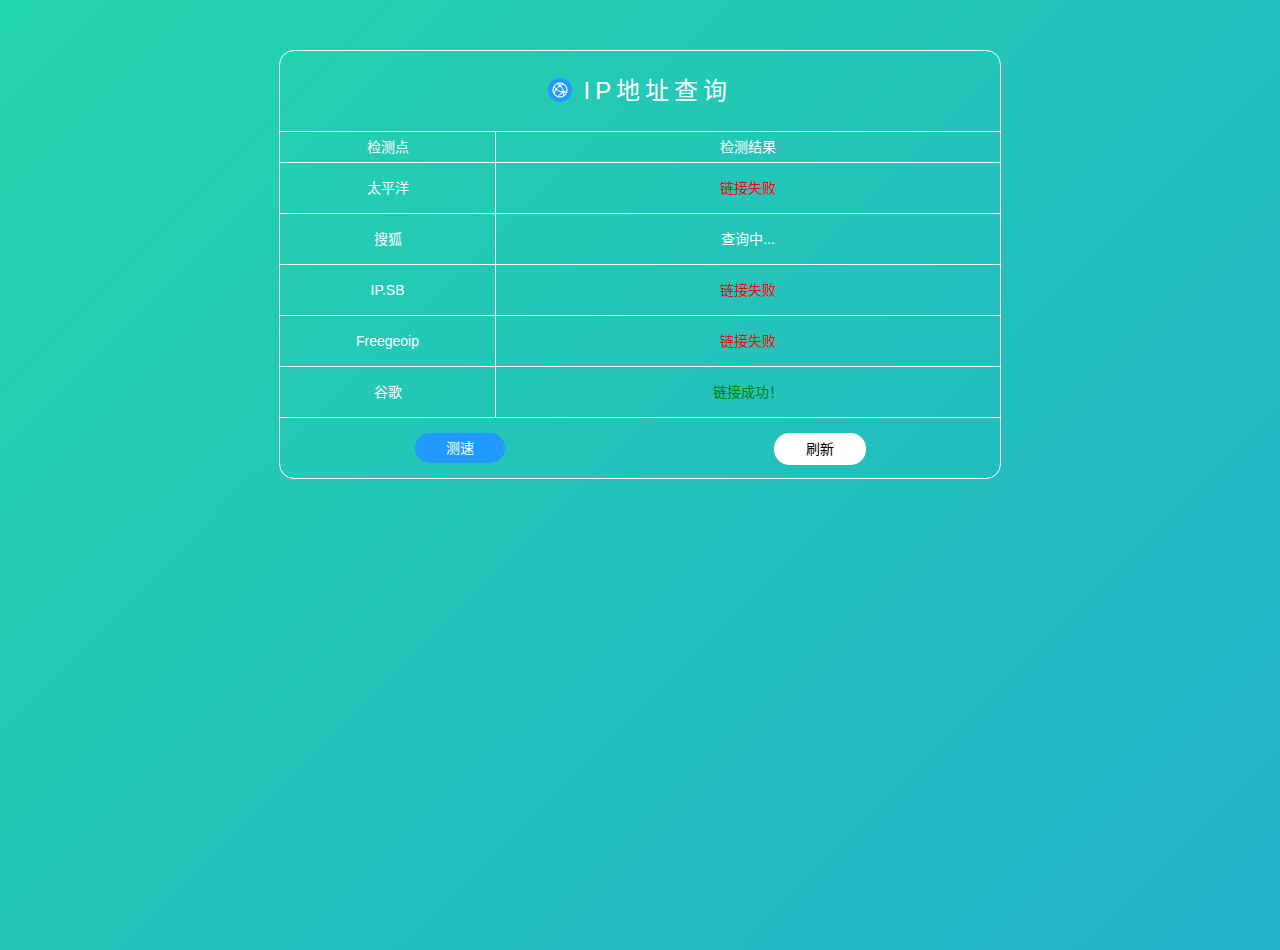
<file: ip/index.html>
<!DOCTYPE html>
<html lang="zh-cn">

<head>
    <meta charset="UTF-8">
    <meta name="viewport" content="width=device-width, user-scalable=no, initial-scale=1.0, maximum-scale=1.0, minimum-scale=1.0">
    <meta http-equiv="Content-Security-Policy" content="upgrade-insecure-requests">
    <title>IP检测</title>
    <link rel="icon" href="logo.png" sizes="192x192" />
    <link rel="icon" href="logo.png" sizes="32x32" />
    <link rel="apple-touch-icon-precomposed" href="logo.png" />
    <meta name="msapplication-TileImage" content="logo.png" />
    <link rel="shortcut icon" href="logo.png" type="image/x-icon">
    <meta name="referrer" content="no-referrer" />
    <meta http-equiv="X-UA-Compatible" content="IE=9; IE=8; IE=7; IE=EDGE;chrome=1">
    <meta http-equiv="Cache-Control" content="no-transform" />
    <meta http-equiv="Cache-Control" content="no-siteapp" />
    <!-- 强制移动设备以app模式打开页面(即在移动设备下全屏，仅支持部分浏览器) -->
    <meta name="apple-mobile-web-app-capable" content="yes">
    <meta name="apple-touch-fullscreen" content="yes">
    <meta name="apple-mobile-web-app-status-bar-style" content="black">
    <meta name="full-screen" content="yes">
    <!--UC强制全屏-->
    <meta name="browsermode" content="application">
    <!--UC应用模式-->
    <meta name="x5-fullscreen" content="true">
    <!--QQ强制全屏-->
    <meta name="x5-page-mode" content="app">
    <!--QQ应用模式-->
    <style>
    * {
        padding: 0;
        margin: 0;
        outline: none;
    }

    html,
    body {
        width: 100%;
        height: 100%;
    }

    body {
        /*  background: #fff;*/
        color: #fff;
    }

    body {
        background: linear-gradient(-45deg, #ee7752, #e73c7e, #23a6d5, #23d5ab);
        background-size: 400% 400%;
        animation: gradient 15s ease infinite;
    }

    @keyframes gradient {
        0% {
            background-position: 0% 50%;
        }

        50% {
            background-position: 100% 50%;
        }

        100% {
            background-position: 0% 50%;
        }
    }

    img {
        vertical-align: middle;
        margin-top: -2px;
    }

    ul {
        list-style: none;
        width: calc(100% - 60px);
        max-width: 720px;
        line-height: 26px;
        position: relative;
        margin: 50px auto 0;
        display: block;
        border: 1px solid #fff;
        border-radius: 15px;
    }

    li {
        width: 100%;
        display: block;
        float: left;
        text-align: center;
        font-family: Helvetica, Arial, sans-serif;
        font-size: 14px;
        border-bottom: 1px solid #fff;
        height: 50px;
        line-height: 50px;
    }

    li:nth-child(2) {
        height: 30px;
        line-height: 30px;
    }

    li:last-child {
        border: none;
        clear: both;
        float: none;
    }

    span {
        display: block;
        width: 70%;
        float: left;
        height: 100%;
        overflow: hidden;
    }

    li span:nth-child(1) {
        border-right: 1px solid #fff;
        width: calc(30% - 1px);
    }

    span a {
        display: block;
        width: 90px;
        height: 30px;
        font-size: 14px;
        line-height: 30px;
        border: 1px solid #fff;
        border-radius: 15px;
        color: #000;
        cursor: pointer;
        overflow: hidden;
        margin: 15px auto 0;
        text-decoration: none;
        background:#fff;
    }

    span a:active {
        border-color: #fff;
        box-shadow: 0 1px 20px 0 rgba(60, 60, 60, 0.1)
    }

    .flag {
        display: inline-block;
        height: 12px;
    }

    .other {
        width: 100%;
        margin: 20px auto;
        font-size: 12px;
        line-height: 30px;
        text-align: center;
    }
    </style>
    <script src="https://cdn.jsdelivr.net/npm/jquery@3.3.1/dist/jquery.min.js"></script>
</head>

<body>
    <ul>
        <li style="font-size: 24px; height: 80px; line-height: 80px; letter-spacing: 5px;"><img src="logo.png" height="24" style="display: inline-block; margin-top: -6px; border-radius: 50%;"> IP地址查询</li>
        <li>
            <span height="30" width="20%">检测点</span>
            <span width="40%">检测结果</span>
        </li>
        <li>
            <span>太平洋</span>
            <span id="pconline">查询中...
            </span>
        </li>
        <li>
            <span>搜狐</span>
            <span id="sohu">查询中...
            </span>
        </li>
        <li>
            <span>IP.SB</span>
            <span id="ipsb">查询中...
            </span>
        </li>
        <li>
            <span>Freegeoip</span>
            <span id="freegeoip">查询中...
            </span>
        </li>
        <li>
            <span>谷歌</span>
            <span id="appspot">查询中...
            </span>
        </li>
        <li style="height: 60px;">
            <span style="border: none; width: 50%;">
                <a style="background: #29f; color: #fff; border: none;" href="https://5iux.speedtestcustom.com/" target="_blank">测速</a>
            </span>
            <span style="border: none; width: 50%;">
                <a href="javascript:window.location.reload();">刷新</a>
            </span>
        </li>
    </ul>
    <script>
    $(document).ready(function() {
        $.ajax({
            //太平洋 ip接口
            url: "https://whois.pconline.com.cn/ipJson.jsp",
            dataType: "jsonp",
            timeout: 5000,
            success: function(re) {
                $("#pconline").html(re.ip + "&nbsp;|&nbsp;" + re.city);
            },
            error: function() {
                $("#pconline").html("<font color='red'>链接失败</font>");
            },
            complete: function() {},
        });
        $.ajax({
            url: "https://api-ipv4.ip.sb/geoip",
            dataType: "jsonp",
            timeout: 5000,
            success: function(re) {
                $("#ipsb").html(re.ip + "&nbsp;|&nbsp;" + re.country + "&nbsp;&nbsp;<img class='flag' src='https://cdn.jsdelivr.net/gh/5iux/dyimg/flag/" + re.country_code+".svg'>");
            },
            error: function() {
                $("#ipsb").html("<font color='red'>链接失败</font>");
            },
            complete: function() {},
        });
        $.ajax({
            url: "https://freegeoip.app/json/",
            dataType: "jsonp",
            timeout: 5000,
            success: function(re) {
                $("#freegeoip").html(re.ip + "&nbsp;|&nbsp;" + re.country_code + "&nbsp;&nbsp;<img class='flag' src='https://cdn.jsdelivr.net/gh/5iux/dyimg/flag/" + re.country_code+".svg'>");
            },
            error: function() {
                $("#freegeoip").html("<font color='red'>链接失败</font>");
            },
            complete: function() {},
        });

        function ping(url) {
            var img = new Image();
            var start = new Date().getTime();
            img.src = url + start;
            var flag = false; //无法访问
            img.onload = function() {
                flag = true;
                $("#appspot").html("<font color='green'>链接成功！</font>");
            };
            img.onerror = function() {
                flag = true;
                $("#appspot").html("<font color='green'>链接成功！</font>");
            };
            var timer = setTimeout(function() {
                if (!flag) { //如果真的无法访问
                    flag = false;
                    $("#appspot").html("<font color='red'>链接失败</font>");
                }
            }, 1500);
        }

        $.ajax({
            url: "https://ipquery.et.r.appspot.com",
            dataType: "jsonp",
            timeout: 5000,
            success: function(re) {
                $("#appspot").html(re.address + "&nbsp;|&nbsp;" + re.geographical + "&nbsp;&nbsp;" + re.flag);
            },
            error: function(re) {
                var d = new Date().getTime();
                ping('https://www.google.com/favicon.ico?t=' + d);

                //$("#appspot").html("<font color='red'>链接失败</font>");
            },
            complete: function() {},
        });
    });
    </script>
    <script src="https://pv.sohu.com/cityjson?ie=utf-8"></script>
    <script>
    $("#sohu").html(returnCitySN.cip + "&nbsp;|&nbsp;" + returnCitySN.cname);
    </script>
</body>

</html>
</file>
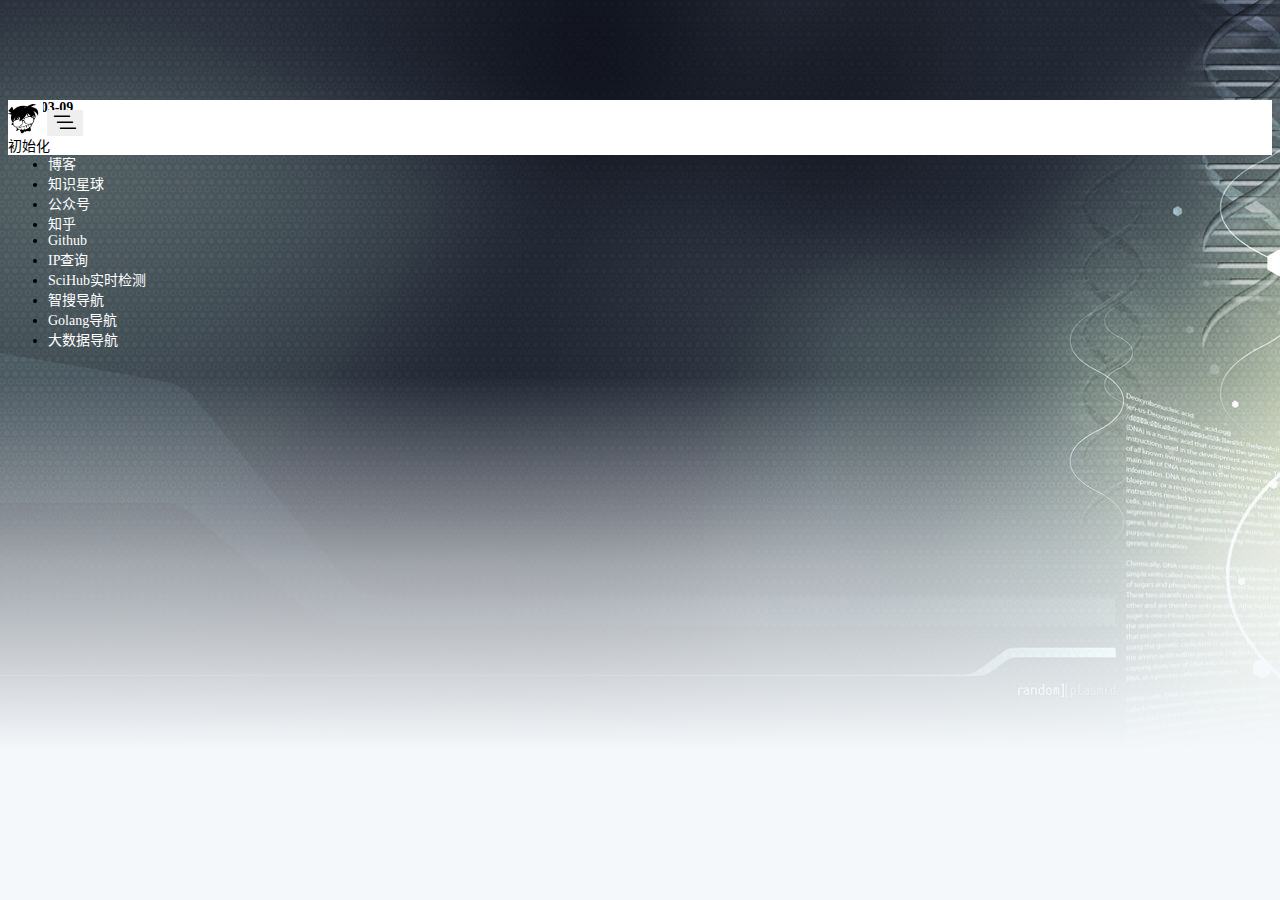
<file: news.html>
<!DOCTYPE html>
<html lang="zh-CN">

<head>
    <meta charset="UTF-8">
    <meta name="viewport"
        content="width=device-width, user-scalable=no, initial-scale=1.0, maximum-scale=1.0, minimum-scale=1.0">
    <title>生信导航</title>
    <link rel="shortcut icon" href="32.png" />
    <meta name="apple-mobile-web-app-capable" content="yes">
    <meta name="apple-touch-fullscreen" content="yes">
    <meta name="apple-mobile-web-app-status-bar-style" content="black">
    <meta name="full-screen" content="yes">
    <!--UC强制全屏-->
    <meta name="browsermode" content="application">
    <!--UC应用模式-->
    <meta name="x5-fullscreen" content="true">
    <!--QQ强制全屏-->
    <meta name="x5-page-mode" content="app">
    <!--QQ应用模式-->
    <link rel="stylesheet" href="https://cdn.jsdelivr.net/npm/bootstrap@4.5.0/dist/css/bootstrap.min.css"
        integrity="sha384-9aIt2nRpC12Uk9gS9baDl411NQApFmC26EwAOH8WgZl5MYYxFfc+NcPb1dKGj7Sk" crossorigin="anonymous">
    <link rel="stylesheet" id="font-awesome-css"
        href="https://cdn.jsdelivr.net/npm/@fortawesome/fontawesome-free@5.13.0/css/all.min.css?ver=1.1422"
        type="text/css" media="all">
    <script src="https://cdn.jsdelivr.net/npm/jquery@3.5.1/dist/jquery.min.js"></script>
    <script src="https://at.alicdn.com/t/font_1230786_ewprpwrczvj.js"></script>
    <script src="https://at.alicdn.com/t/font_2408882_j9s5u7z8cz.js"></script>
    <script src="sou.js"></script>
    <link rel='stylesheet' href='style.css'>
</head>

<body>
    <!--视频头部背景-->
    <div class="banner-video">
        <img src="bg.jpeg" alt="">
        <div class="bottom-cover"
            style="background-image: linear-gradient(rgba(255, 255, 255, 0) 0%, rgb(244 248 251 / 0.6) 50%, rgb(244 248 251) 100%);">
        </div>
    </div>
    <!--topbar开始-->
    <style>
        .navbar-toggler svg {
            width: 24px;
            height: 24px;
        }

        .navbar-toggler .bi-list-nested {
            display: none;
        }

        .navbar-toggler.collapsed .bi-list-nested {
            display: block;
        }

        .navbar-toggler.collapsed .bi-x {
            display: none;
        }

        .navbar-toggler .bi-x {
            display: block;
        }
    </style>
    <nav class="navbar navbar-expand-lg navbar-light fixed-top" style="position: absolute; z-index: 10000;">
        <a class="navbar-brand" href="https://life-decoder.github.io/guide/"><img src="avatar.png" height="35"
                style=" margin-left: 0px;" alt=""></a>
        <button class="navbar-toggler collapsed" style="border: none; outline: none;" type="button"
            data-toggle="collapse" data-target="#navbarsExample05" aria-controls="navbarsExample05"
            aria-expanded="false" aria-label="Toggle navigation">
            <svg xmlns="http://www.w3.org/2000/svg" viewBox="0 0 16 16" class="bi bi-list-nested" fill="currentColor"
                id="list-nested">
                <path fill-rule="evenodd"
                    d="M4.5 11.5A.5.5 0 015 11h10a.5.5 0 010 1H5a.5.5 0 01-.5-.5zm-2-4A.5.5 0 013 7h10a.5.5 0 010 1H3a.5.5 0 01-.5-.5zm-2-4A.5.5 0 011 3h10a.5.5 0 010 1H1a.5.5 0 01-.5-.5z">
                </path>
            </svg><span>
                <svg xmlns="http://www.w3.org/2000/svg" viewBox="0 0 16 16" class="bi bi-x" fill="currentColor" id="x">
                    <path fill-rule="evenodd"
                        d="M11.854 4.146a.5.5 0 010 .708l-7 7a.5.5 0 01-.708-.708l7-7a.5.5 0 01.708 0z"></path>
                    <path fill-rule="evenodd"
                        d="M4.146 4.146a.5.5 0 000 .708l7 7a.5.5 0 00.708-.708l-7-7a.5.5 0 00-.708 0z"></path>
                </svg><span>
        </button>
        <div class="collapse navbar-collapse" id="navbarsExample05">
            <ul class="navbar-nav mr-auto">
                <li class="nav-item active">
                    <a class="nav-link" href="https://shixiangwang.github.io" target="_blant">博客</a>
                </li>
                <li class="nav-item">
                    <a class="nav-link" href="https://t.zsxq.com/E6Q3nIQ" target="_blant">知识星球</a>
                </li>
                <li class="nav-item">
                    <a class="nav-link" href="https://shixiangwang.github.io/home/logo/qrcode.jpg"
                        target="_blant">公众号</a>
                </li>
                <li class="nav-item">
                    <a class="nav-link" href="https://www.zhihu.com/people/shixiangwang" target="_blant">知乎</a>
                </li>
                <li class="nav-item">
                    <a class="nav-link" href="https://github.com/ShixiangWang" target="_blant">Github</a>
                </li>
                <li class="nav-item">
                    <a class="nav-link" href="./ip" target="_blant">IP查询</a>
                </li>
                <li class="nav-item">
                    <a class="nav-link" href="https://tool.yovisun.com/scihub/" target="_blant">SciHub实时检测</a>
                </li>
                <li class="nav-item">
                    <a class="nav-link" href="http://www.xuegebk.cn/zsdh.html" target="_blant">智搜导航</a>
                </li>
                <li class="nav-item">
                    <a class="nav-link" href="https://hao.studygolang.com/" target="_blant">Golang导航</a>
                </li>
                <li class="nav-item">
                    <a class="nav-link" href="http://hao.199it.com/" target="_blant">大数据导航</a>
                </li>
            </ul>
            <style>
                #he-plugin-simple {
                    z-index: 1000;
                }
            </style>
            <div id="he-plugin-simple"></div>
            <script>
                WIDGET = {
                    CONFIG: {
                        "modules": "01234",
                        "background": 5,
                        "tmpColor": "FFFFFF",
                        "tmpSize": 14,
                        "cityColor": "FFFFFF",
                        "citySize": 14,
                        "aqiSize": 14,
                        "weatherIconSize": 22,
                        "alertIconSize": 16,
                        "padding": "8px 8px 8px 8px",
                        "shadow": "1",
                        "language": "auto",
                        "borderRadius": 5,
                        "fixed": "false",
                        "vertical": "middle",
                        "horizontal": "center",
                        "key": "acd0fdcab4b9481a98d0f59145420fac"
                    }
                }
            </script>
            <script src="https://widget.heweather.net/simple/static/js/he-simple-common.js?v=1.1"></script>
        </div>
    </nav>
    <!--topbar结束-->
    <div class="container" style="margin-top: 100px; position: relative; z-index: 100; background-color: white;">
      <p>
        <h4>2021-03-09</h4>
        <li class="nav-item">初始化</li>
      </p>
    </div>
</body>

</html>
</file>
<file: style.css>
/*
作者:D.Young
主页：https://blog.5iux.cn/
github：https://github.com/5iux/5iux.github.io
日期：2020-09-24
版权所有，请勿删除
*/
body{ font-size: 14px; background: #f4f8fb; overflow-x:hidden;  }
a{text-decoration: none;}
a:hover{text-decoration: none;}
svg.icon { width: 14px; height: 14px; margin: 0 5px 0 8px; vertical-align: -0.15em; fill: currentColor; overflow: hidden;}
/*menu*/
.navbar-light .navbar-nav .nav-link{ color: #fff; }
.navbar-light .navbar-nav .active .nav-link{ color: #fff; }
.navbar-light .navbar-nav .nav-link:hover{ color: #fff; }
/* --- search --- */
#search{width:100%;margin:0; padding: 0 0 10px; position: relative; z-index: 2000;  border-radius: 5px;}
#search form{position:relative}
#search-text{width:100%;height:50px; line-height: 50px; text-indent: 10px; font-size:16px;border-radius:5px;background-color:#fff; border:none; box-shadow: 0 0.5rem 0.625rem #d4d4d44d;transition: 0.3s all linear;}
#search-text:focus{background: #fff; box-shadow: 0 0px 24px 0 rgba(50, 50, 50, 0.08); border-color: #fff; }
#search button{position:absolute;top:0;right:0;background:none;border:0; border-radius:20px;width:60px;height:36px;margin:7px 0 0;line-height:36px;border-radius:3px; outline: none;}
#search button:hover{cursor:pointer}
#search button i{color:#ddd;font-size:18px}
.search-group{display:none;padding-left:75px}
.s-current .search-type{padding-left:0;display:block}
.s-current{display:block}
#search-list{position:relative}
.s-type{position:absolute;top:0;left:0;z-index:13;width:75px}
.s-type:hover{height:auto}
.s-type>span{display:block;height:31px;width:75px}
.s-type-list{display:none;position:absolute;top:31px;padding:9pt 0;width:70px;background:#fff;border-radius:5px;box-shadow:0 9px 20px rgba(0,0,0,.16)}
.s-type-list:before{position:absolute;top:-1pc;left:20px;content:'';display:block;width:0;height:0;border:10px solid transparent;border-bottom-color:#fff}
.s-type-list label{display:block;font-size:15px;text-align:center;font-weight:normal;margin-bottom:0;padding:2px 0;cursor:pointer;transition:.3s}
.s-type-list label:hover{background:rgba(136,136,136,.1)}
.s-type-list .tile-lg{color:#fff;width:3pc;height:3pc;font-size:1.25rem;line-height:3rem;border-radius:.3rem;display:block;margin:auto}
.s-type:hover .s-type-list{display:block}
.type-text{position:absolute;left:0;width:75px;padding-left:9pt;font-size:1pc;line-height:31px}
/*.type-text:after{content:"\f105";font-family:FontAwesome;margin:0 0 0 15px}*/
.search-type{white-space:nowrap;margin:0}.search-type label{margin:0}
.search-type li{display:inline-block; background: rgb(255 255 255 / 0.4); border-radius: 3px 3px 0 0;}
.search-type li label{display:inline-block;padding:0 11px;font-size:14px;line-height:31px;border-radius:3px 3px 0 0;cursor:pointer}
.search-type input:checked+label,.search-type input:hover+label{background-color:#fff;}
#search-text::-webkit-input-placeholder {color: #bbb;}
#word{ position: absolute; list-style: none; top:55px; left: 0px; width: 100%; background: rgba(259,259,259,0.9); border-radius: 5px; z-index:20000; padding: 15px 10px; box-shadow: 0 0 10px #aaa; }
#word li{ height:35px; padding: 0 5px; text-indent: 30px; background: url(sou.svg) no-repeat 5px; background-size: 20px;  line-height: 35px; cursor: pointer; font-size: 16px; border-radius: 5px;}
#word li:hover{ background-color: #ddd;}
.set-check{margin-top:3px;font-size:9pt}.set-check label{margin-left:3px}
.set-check input,.set-check label{opacity:0;transition:all .3s ease}
.search-type li{list-style:none;display:inline-block}
.mylist{list-style: none; padding:10px 20px; position: relative; z-index: 1000; margin: 20px 0; border-radius: 15px; background: #fff; box-shadow: 0 0.5rem 0.625rem #d4d4d44d}
.mylist li.col-3{ width: 100px; transition: 0.3s all linear; font-size: 14px; overflow: hidden; padding:10px 0; border-radius: 10px;}
.mylist li.col-3 svg{ display: block; width: 45px; height: 45px; padding: 8px; background: #fff;border: 1px solid #eee;  border-radius:10px; margin: 0 auto; }
.mylist li.col-3:hover{ background: #eee; }
.mylist li.col-3 span{ width: 100%; display: block; height: 26px; line-height: 26px; text-align:center; font-size: 13px; }

.mylist li a {  color: #555; display: block;}
.mylist li.title{width: 100%; min-width: auto; margin: 0; height: 35px; font-size: 16px; line-height: 33px; padding: 0 20px 0 10px; border-bottom: 1px solid #eee; margin-bottom: 10px;}
.banner-video {
    position: absolute;
    width: 100%;
    overflow: hidden;
    left: 0; top:0;
    max-height: 750px;
}
.banner-video video{width:2048px; float:left; }
.banner-video img{width:1920px; float:left; }
.bottom-cover{ width: 100%; height: 50%; position: absolute; bottom:0px; z-index: 10; }

@media screen and (min-width:1200px){
    .mylist li.col-3{ min-width: 132px;}
}
@media screen and (min-width:992px) and (max-width:1200px){
    .mylist li.col-3{ min-width: 110px;}
}

@media screen and (max-width: 992px){
    #he-plugin-simple{ display: none !important; }
    .banner-video video{width:1200px; }
    .banner-video img{width:1200px; }
    div#navbarsExample05 { background: rgba(0, 0, 0, 0.8); padding: 10px 30px; border-radius: 20px;}
}
@media screen and (max-width:767px){
    .banner-video video{width:960px; }
    .banner-video img{width:960px; }
    .s-type-list label{padding:5px 0}
    .search-type{overflow:hidden}
    .search-list{height:30px;overflow-y:hidden;overflow-x:scroll;white-space:nowrap}
    .mylist{ border-radius: 8px;}
    .mylist li.col-3{ margin: 5px 0 5px;}
    .mylist li.col-3 svg{ width: 30px; height: 30px; padding: 5px;border-radius: 5px;}
    .mylist li.col-3 span{ font-size: 12px; }


}
@media screen and (max-width:560px){
}



::-webkit-scrollbar {
    width: 8px;
    height: 8px;
    border-radius: 4px;
}

::-webkit-scrollbar-track {
    background: #eee;
    border-radius: 0px;
}

::-webkit-scrollbar-thumb {
    background: #ddd;
    border-radius: 0px;
}

::-webkit-scrollbar-thumb:hover {
    background: #ccc;
}

::-webkit-scrollbar-corner {
    background: #ddd;
}
</file>
